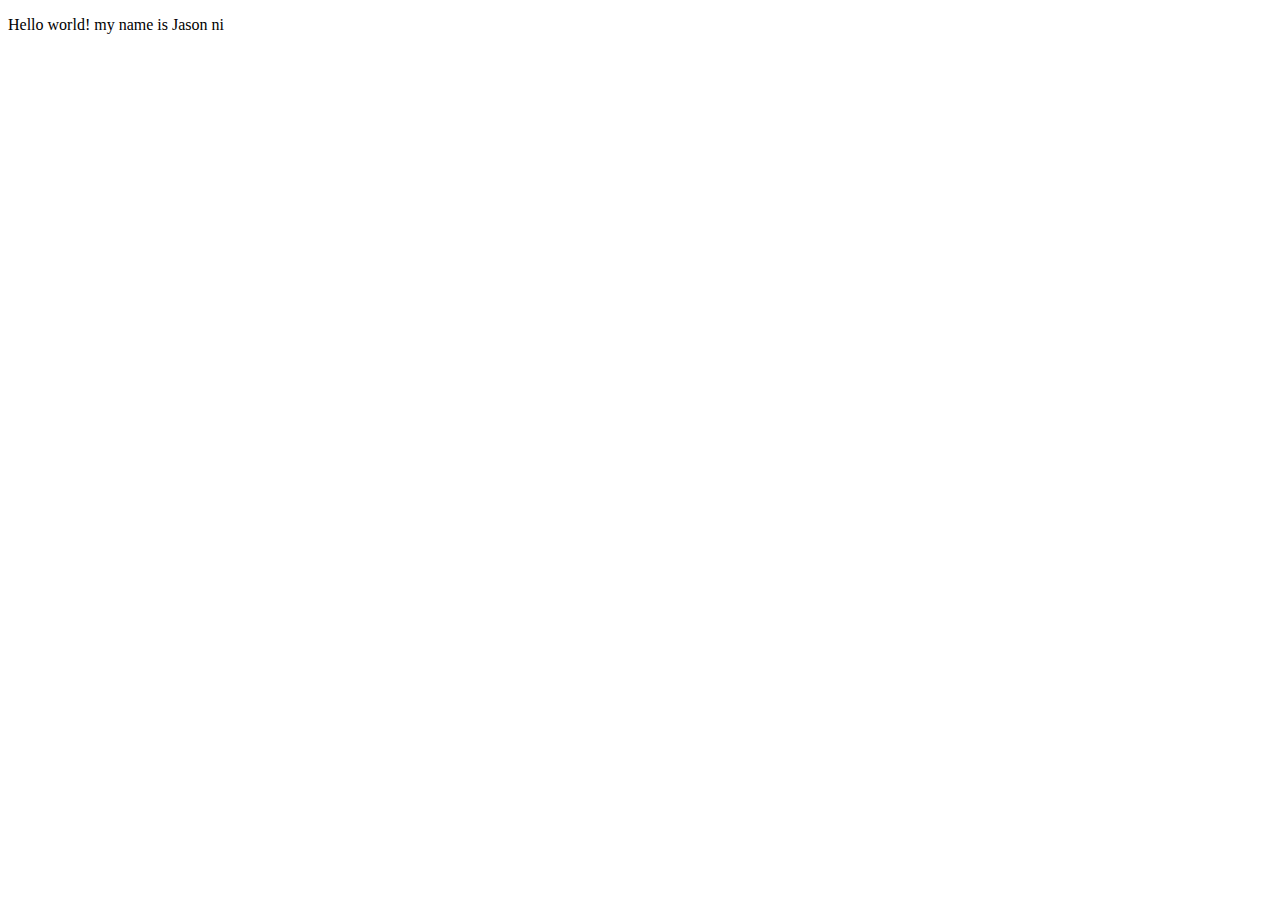
<file: index.html>
<!DOCTYPE html>
<html lang="en">
<meta charset="UTF-8">
<title>Page Title</title>
<meta name="viewport" content="width=device-width,initial-scale=1">
<link rel="stylesheet" href="">
<style>
</style>
<script src=""></script>
<!--- Code above this line will not be displayed on the browser -->
<body>
<p> Hello world! my name is Jason ni</p>
</body>
</html>
</file>
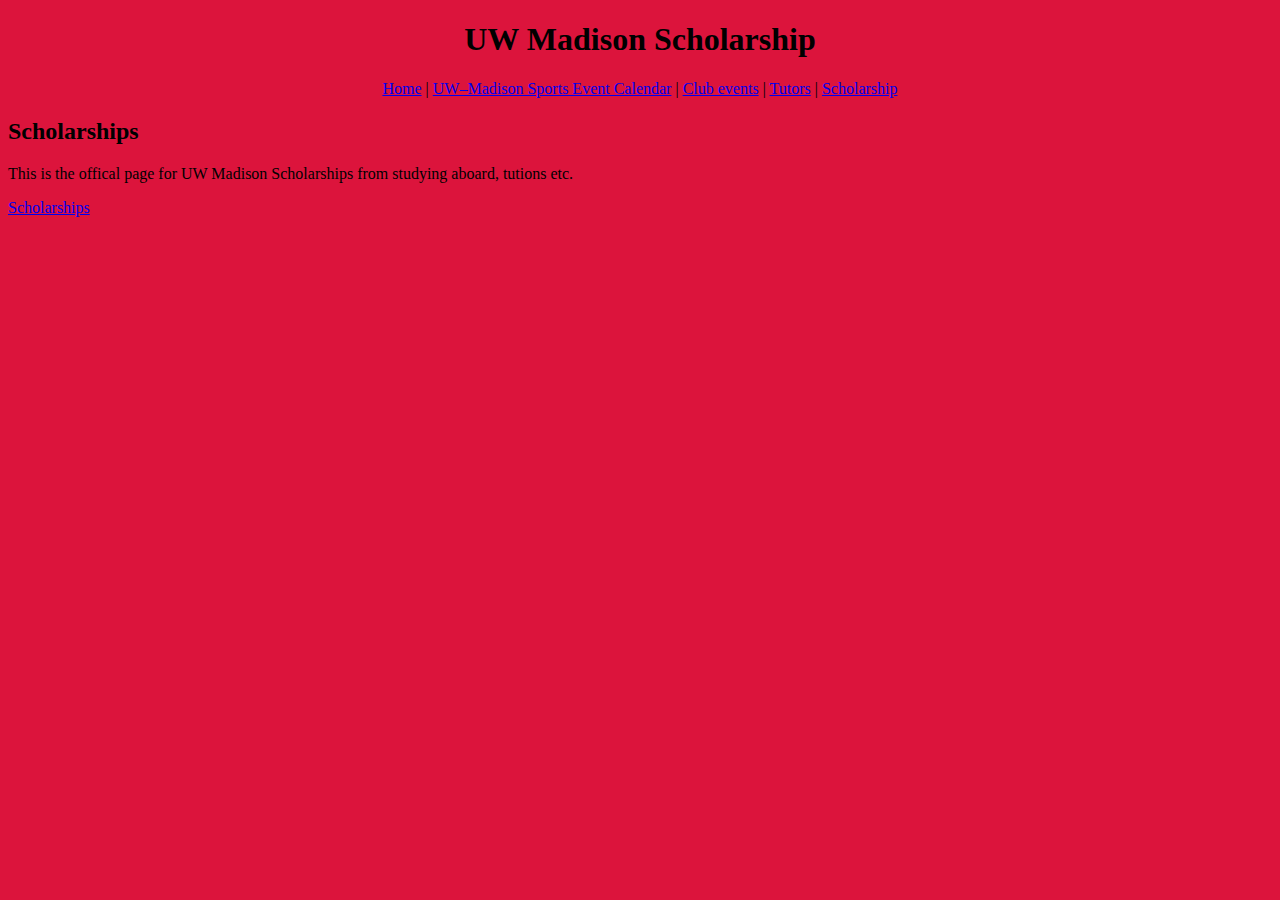
<file: Scholarship.html>
<!DOCTYPE html>
<html lang="en">
<head>
  <meta charset="utf-8">
  <title>UW Madison Scholarship</title>
  <link rel="stylesheet" href="css/styles.css">
</head>
<body>
  <header>
    <h1 style="text-align: center;">UW Madison Scholarship</h1>
  </header>
  <nav style="text-align: center;">
    <a href="index.html">Home</a> |
    <a href="UMSEC.html">UW–Madison Sports Event Calendar</a> |
    <a href="Clubs.html">Club events</a> |
    <a href="Tutors.html">Tutors</a> |
    <a href="Scholarship.html">Scholarship</a>
  </nav>
  <main>
    <h2>Scholarships</h2>
    <p>This is the offical page for UW Madison Scholarships from studying aboard, tutions etc. </p>
  </main>

  <footer>
    <p> 
      <a href="https://financialaid.wisc.edu/types-of-aid/scholarships/">Scholarships</a></p>
  </footer>
</body>
</html>
</file>
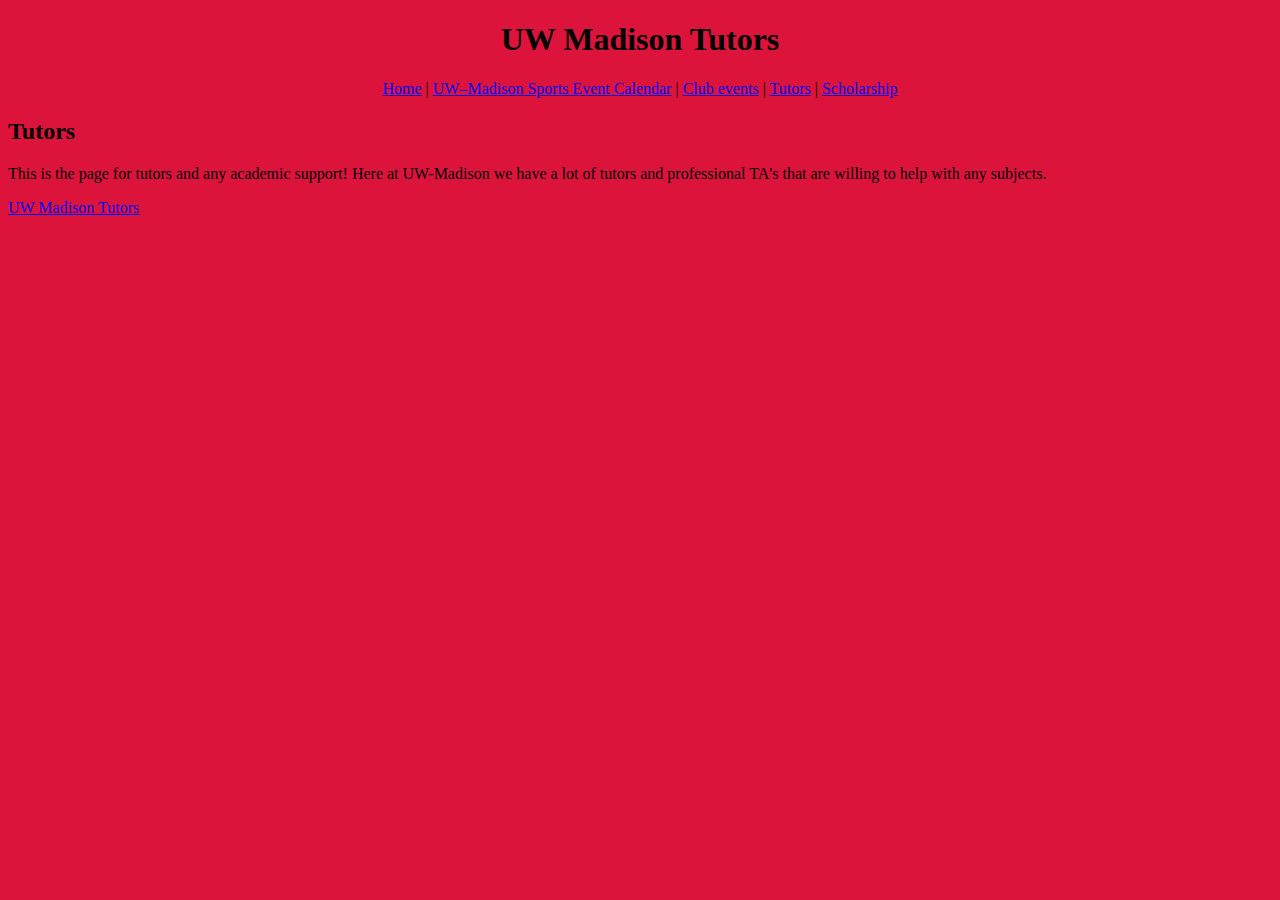
<file: Tutors.html>
<!DOCTYPE html>
<html lang="en">
<head>
  <meta charset="utf-8">
  <title>UW Madison Tutors- Home</title>
  <link rel="stylesheet" href="css/styles.css">
</head>
<body>
  <header>
    <h1 style="text-align: center;">UW Madison Tutors</h1>
  </header>
  <nav style="text-align: center;">
    <a href="index.html">Home</a> |
    <a href="UMSEC.html">UW–Madison Sports Event Calendar</a> |
    <a href="Clubs.html">Club events</a> |
    <a href="Tutors.html">Tutors</a> |
    <a href="Scholarship.html">Scholarship</a>
  </nav>

  <main>
    <h2>Tutors</h2>
    <p>This is the page for tutors and any academic support! Here at UW-Madison we have a lot of tutors and professional TA's that are willing to help with any subjects. </p>
    <a href="https://learningsupport.wisc.edu/i-need-assistance-with-tutoring/"> UW Madison Tutors </a>
  </main>
    
</body>
</html>
</file>
<file: css/styles.css>
body { 
background-color: crimson; 
  background-repeat: no-repeat;
  background-size: cover;
  background-position: center;
  background-attachment: fixed;
}
</file>
